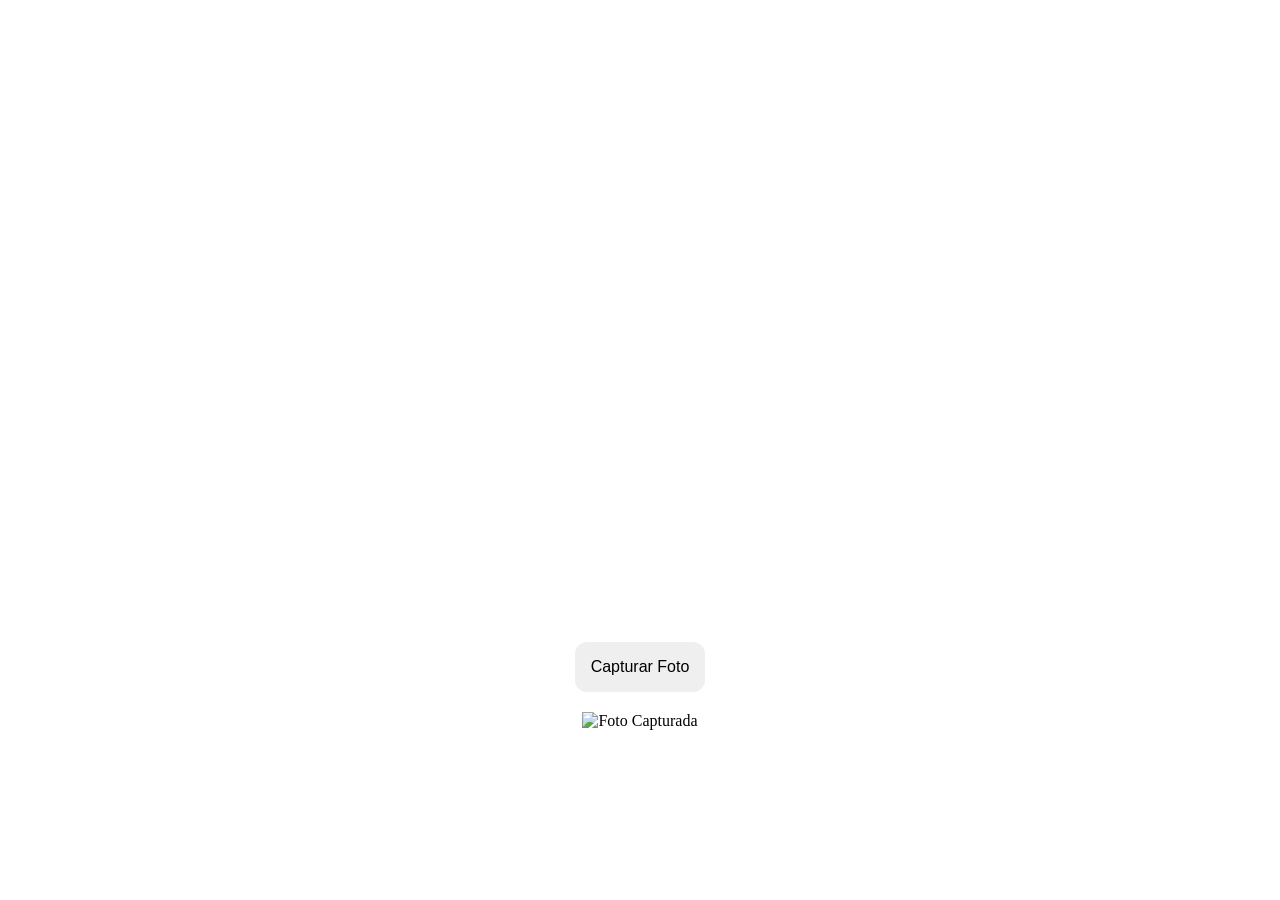
<file: capture.html>
<!DOCTYPE html>
<html lang="en">
  <head>
    <meta charset="UTF-8" />
    <meta name="viewport" content="width=device-width, initial-scale=1.0" />
    <title>Webcam Take Picture</title>
    <link rel="stylesheet" href="./assets/style.css" />
    <script defer src="script/capture.js"></script>
  </head>
  <body>
    <canvas id="canvas" style="display: none"></canvas>

    <div class="video-container">
      <video id="video" width="100%" autoplay muted></video>
      <div class="face-position"></div>
    </div>

    <button id="capture">Capturar Foto</button>
    <img id="photo" alt="Foto Capturada" />
  </body>
</html>
</file>
<file: assets/style.css>
body {
  margin: 0;
  padding: 0;
  width: 100vw;
  height: 100vh;
  display: flex;
  flex-direction: column;
  gap: 20px;
  justify-content: center;
  align-items: center;
}

canvas {
  position: absolute;
}

button {
  padding: 16px;
  border-radius: 12px;
  font-size: 16px;
  border: 0;
  cursor: pointer;
}

button:active {
  transform: translateY(3px);
}

.video-container {
  text-align: center;
  position: relative;
  width: 70%;
}

.face-position {
  background-position: center;
  background-size: contain;
  position: absolute;
  opacity: 80%;
  width: 100%;
  height: 100%;
  z-index: 1000;
  top: 0;
  left: 0;
}
</file>
